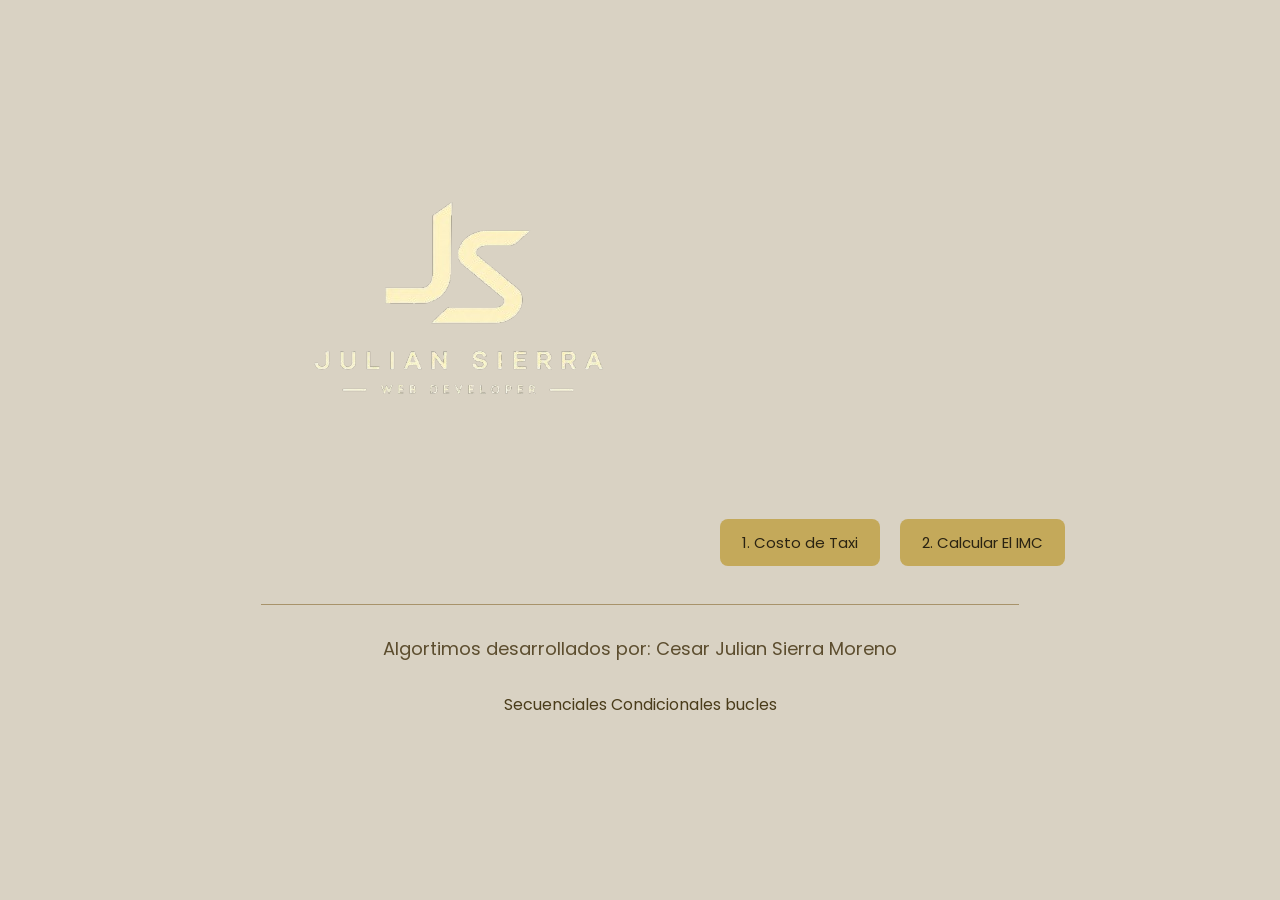
<file: index.html>
<!DOCTYPE html>
<html lang="es">
<head>
    <meta charset="UTF-8">
    <meta name="viewport" content="width=, initial-scale=1.0">
    <title>Algoritmos secuenciales</title>
    <link rel="stylesheet" href="styles.css">
</head>
<body>
    <img src="logoJulian.png" alt="">
   <button  onclick="costoTaxi()">1. Costo de Taxi</button>
   <button  onclick="calcularIMC()">2. Calcular El IMC</button>
    <hr>

    <p>Algortimos desarrollados por: <span>Cesar Julian Sierra Moreno</span></p>

    <a href="index.html">Secuenciales</a>
    <a href="condicionales.html">Condicionales</a>
    <a href="bucles.html">bucles</a>

    <script src="main.js"></script>
</body>
</html>
</file>
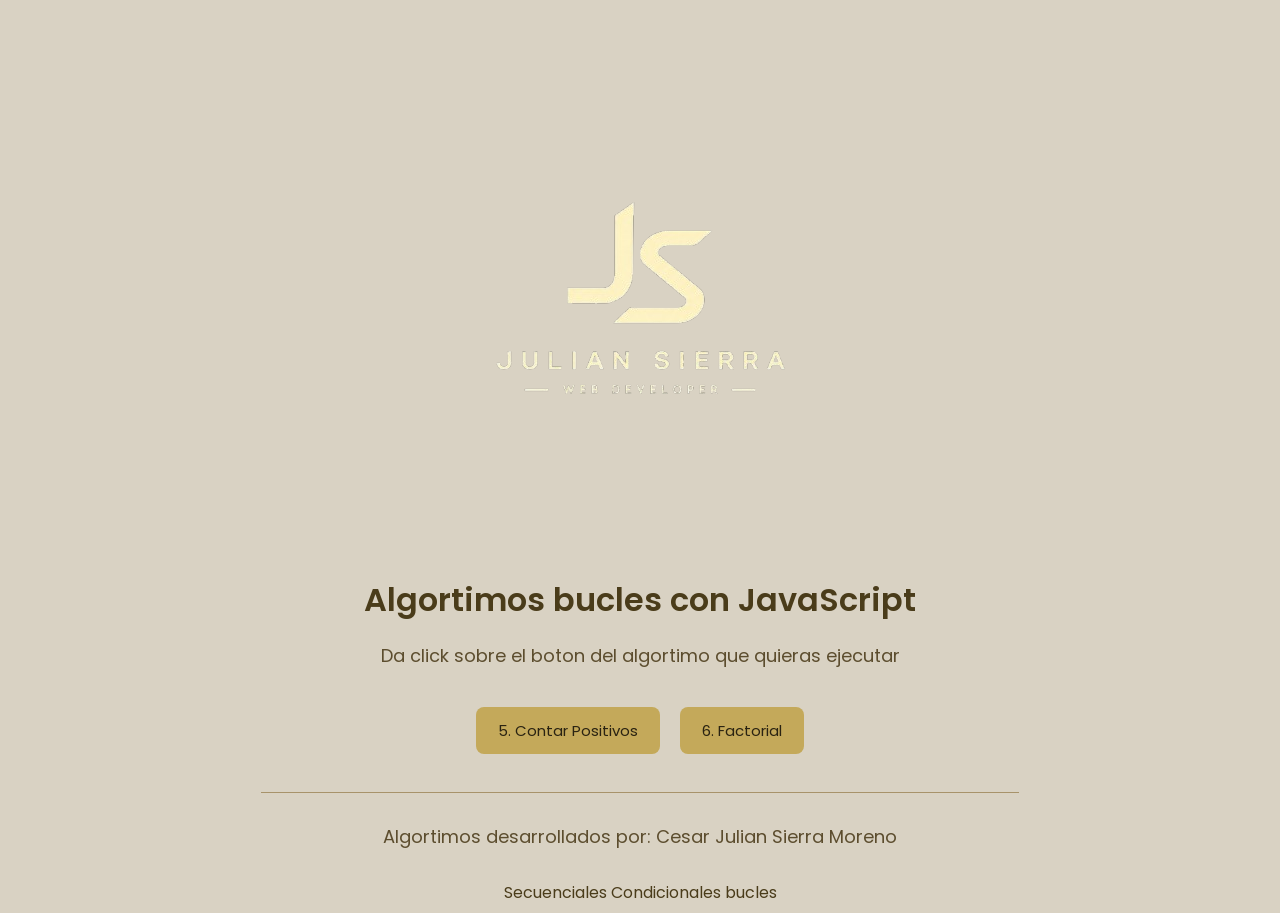
<file: bucles.html>
<!DOCTYPE html>
<html lang="en">
<head>
    <meta charset="UTF-8">
    <meta name="viewport" content="width=device-width, initial-scale=1.0">
    <title>Algortimos De Bucles</title>
    <link rel="stylesheet" href="styles.css">
    
</head>
<body>
    <img src="logoJulian.png" alt="">
    <h1>Algortimos bucles con JavaScript</h1>
    <p>Da click sobre el boton del algortimo que quieras ejecutar</p>
      
    <button  onclick="contarPositivos()">5. Contar Positivos</button>
    <button  onclick="calcularFactorial()">6. Factorial</button>

     <hr>

    <p>Algortimos desarrollados por: <span>Cesar Julian Sierra Moreno</span></p>

    <a href="index.html">Secuenciales</a>
    <a href="condicionales.html">Condicionales</a>
    <a href="bucles.html">bucles</a>

    <script src="main.js"></script>


</body>
</html>
</file>
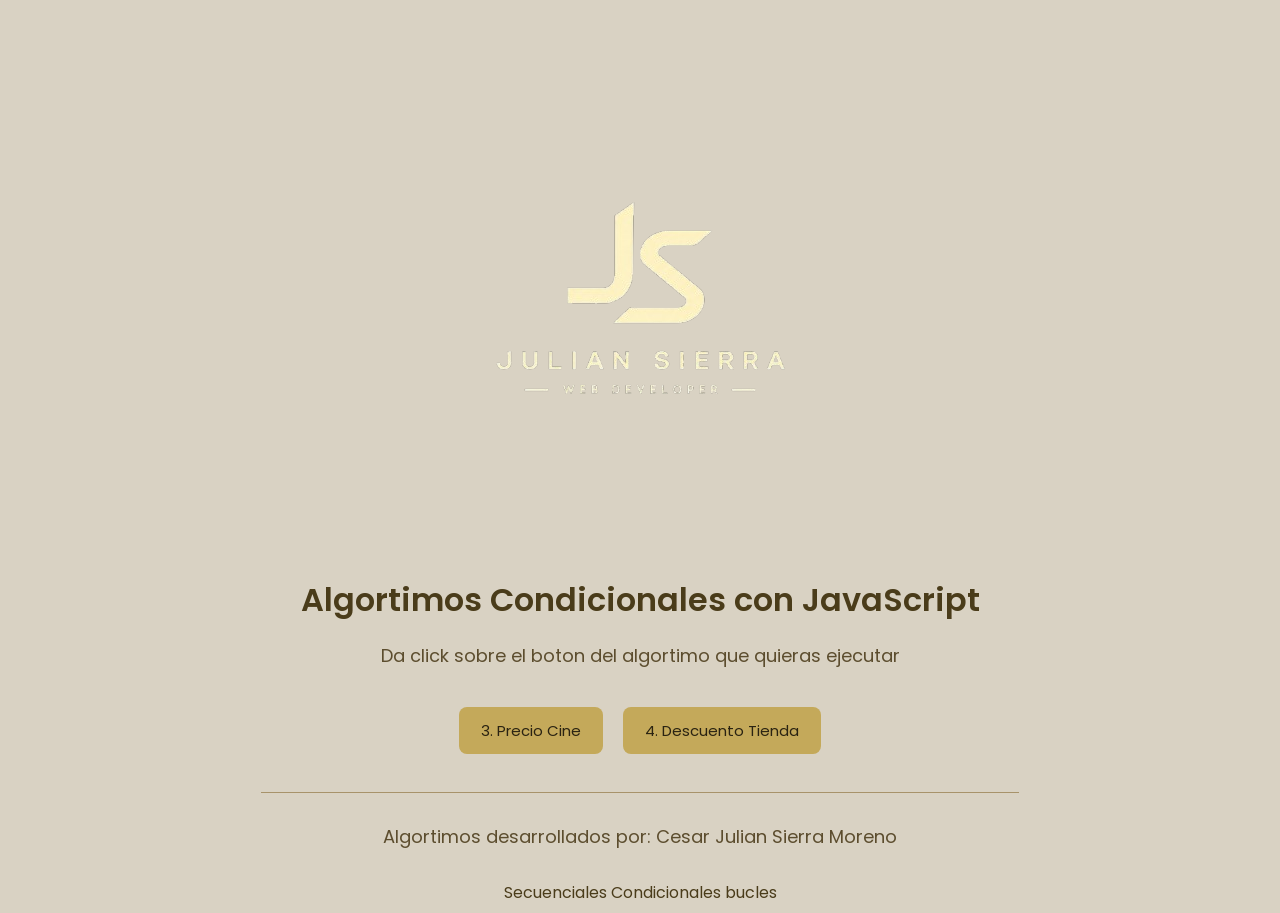
<file: condicionales.html>
<!DOCTYPE html>
<html lang="en">
<head>
    <meta charset="UTF-8">
    <meta name="viewport" content="width=device-width, initial-scale=1.0">
    <title>Algortimos Condicionales</title>
    <link rel="stylesheet" href="styles.css">
    
</head>
<body>
    <img src="logoJulian.png" alt="">
    <h1>Algortimos Condicionales con JavaScript</h1>
    <p>Da click sobre el boton del algortimo que quieras ejecutar</p>

    <button  onclick="precioCine()">3. Precio Cine</button>
    <button  onclick="descuentoTienda()">4. Descuento Tienda</button>

     <hr>

    <p>Algortimos desarrollados por: <span>Cesar Julian Sierra Moreno</span></p>

    <a href="index.html">Secuenciales</a>
    <a href="condicionales.html">Condicionales</a>
    <a href="bucles.html">bucles</a>

    <script src="main.js"></script>


</body>
</html>
</file>
<file: styles.css>
@import url('https://fonts.googleapis.com/css2?family=Poppins:wght@400;600&display=swap');

body {
  text-align: center;
  padding-top: 40px;
  background: #d9d2c3;         
  font-family: "Poppins", sans-serif;
  color: #3d3420;
}

h1 {
  color: #4a3c1a;
  font-size: 32px;
  margin-bottom: 5px;
  font-weight: 600;
}

p {
  color: #5c4d2e;
  font-size: 18px;
  margin-bottom: 30px;
}

h2 {
  color: #6b5a32;
  margin-top: 35px;
  margin-bottom: 15px;
  font-size: 20px;
  font-weight: 600;
}

button {
  padding: 12px 22px;
  margin: 8px;
  background: #c4a95a;
  color: #2a2312;
  font-size: 15px;
  font-family: "Poppins", sans-serif;
  border: none;
  border-radius: 8px;
  cursor: pointer;
  transition: 0.3s;
}

button:hover {
  background: #b39545;
  transform: scale(1.05);
}

hr {
  margin: 30px auto;
  width: 60%;
  border: none;
  border-top: 1px solid #a8936a;
}

a {
  color: #4a3c1a;
  text-decoration: none;
}

a:hover {
  text-decoration: underline;
}
</file>
